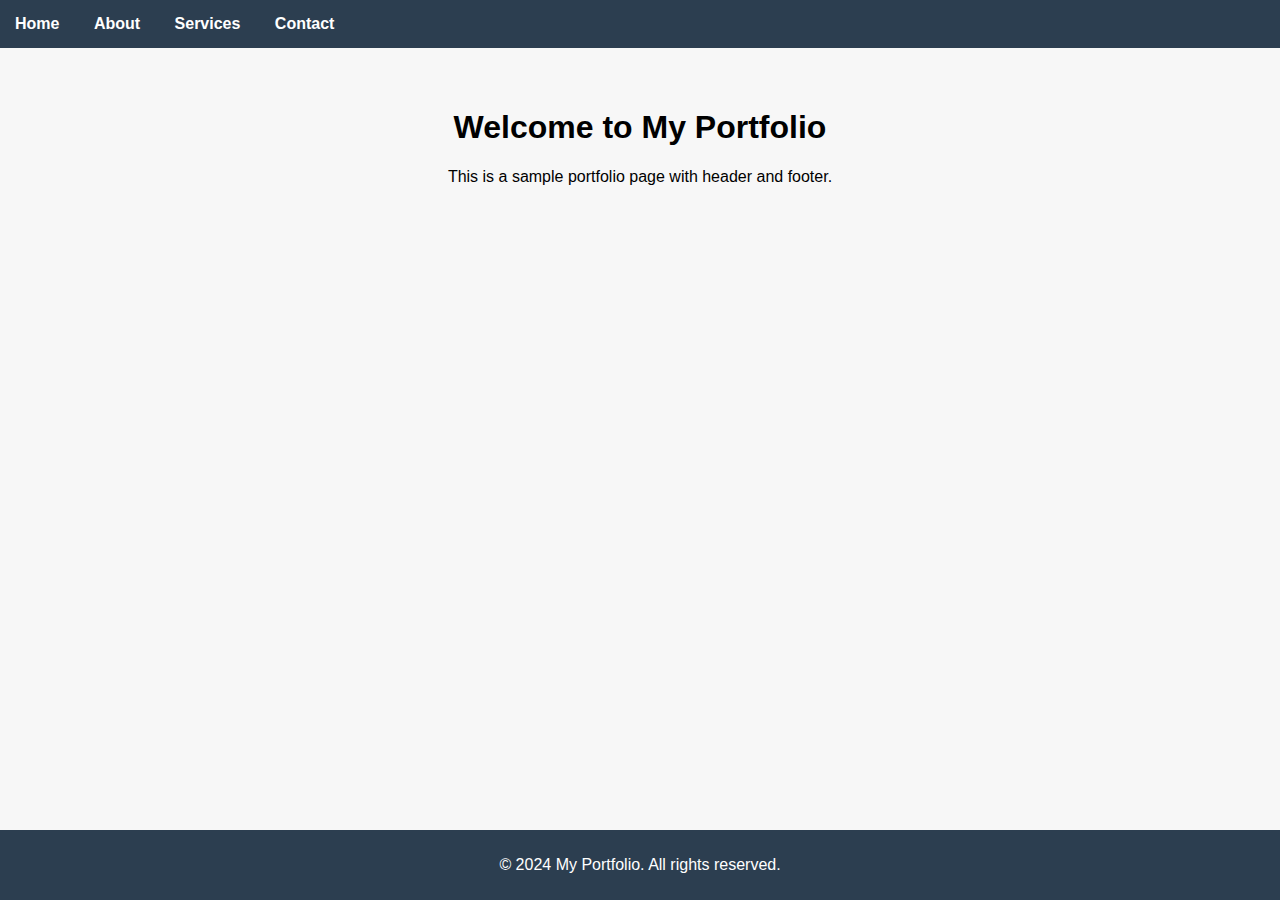
<file: header&footer/index.html>
<!DOCTYPE html>
<html lang="en">
<head>
    <meta charset="UTF-8">
    <meta name="viewport" content="width=device-width, initial-scale=1.0">
    <title>Portfolio</title>
    <link rel="stylesheet" href="style.css">    
</head>
<body>
    <header>
        <!-- nav bar -->
        <nav>
            <a href="#">Home</a>
            <a href="#">About</a>
            <a href="#">Services</a>
            <a href="#">Contact</a>
        </nav>
    </header>

    <main>
        <h1>Welcome to My Portfolio</h1>
        <p>This is a sample portfolio page with header and footer.</p>
    </main>

    <footer>
        <p>&copy; 2024 My Portfolio. All rights reserved.</p>
    </footer>    
</body>
</html>
</file>
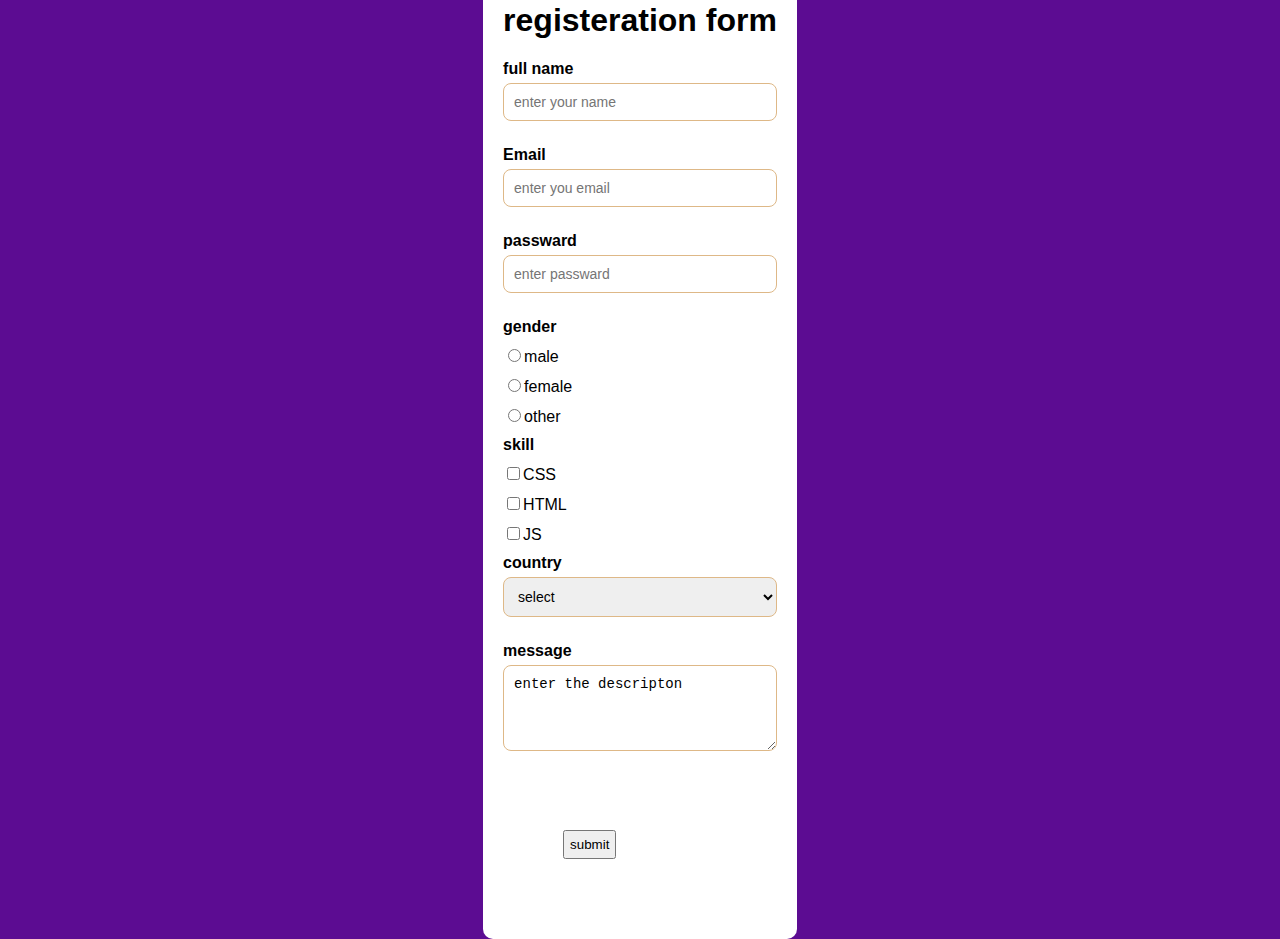
<file: form.html>
<!DOCTYPE html>
<html lang="en">

<head>
    <meta charset="UTF-8">
    <meta name="viewport" content="width=device-width, initial-scale=1.0">
    <title>style form example</title>
    <link rel="stylesheet" href="form.css">
</head>

<body>
    <div class="form-container">
        <h1>registeration form </h1>
        <form action="">
            <div><label for="name">full name</label>
                <input type="text" id="name" name="name" placeholder="enter your name" required>
            </div>
            <div><label for="email">Email</label>
                <input type="text" id="email" name="name" placeholder="enter you email" required>
            </div>
            <div> <label for="passward">passward</label>
                <input type="text" id="passward" name="name" placeholder="enter passward" required>
            </div>

            <label for="">gender</label>
            <div class="radio-group">
                <label><input type="radio" name="gender" value="male">male</label>
                <label><input type="radio" name="gender" value="female">female</label>
                <label><input type="radio" name="gender" value="other">other</label>
            </div>
            <label for="">skill</label>
            <div class="checkbox-group">
                <label for=""><input type="checkbox" name="skill" value="css">CSS</label>
                <label for=""><input type="checkbox" name="skill" value="css">HTML</label>
                <label for=""><input type="checkbox" name="skill" value="css">JS</label>
            </div>
            <div>
                <label for="country">country</label>
                <select name="country" id="country">
                    <option value="select">select</option>
                    <option value="india">india</option>
                    <option value="usa">usa</option>
                    <option value="finland">finland</option>
                    <option value="UK">UK</option>
                </select>
                <label for="message">message</label>
                <div>
                    <textarea name="message" id="message" rows="4">enter the descripton</textarea>
                </div>
                <div>
                    <button type="submit">submit</button>
                </div>
            </div>


        </form>

    </div>
</body>

</html>
</file>
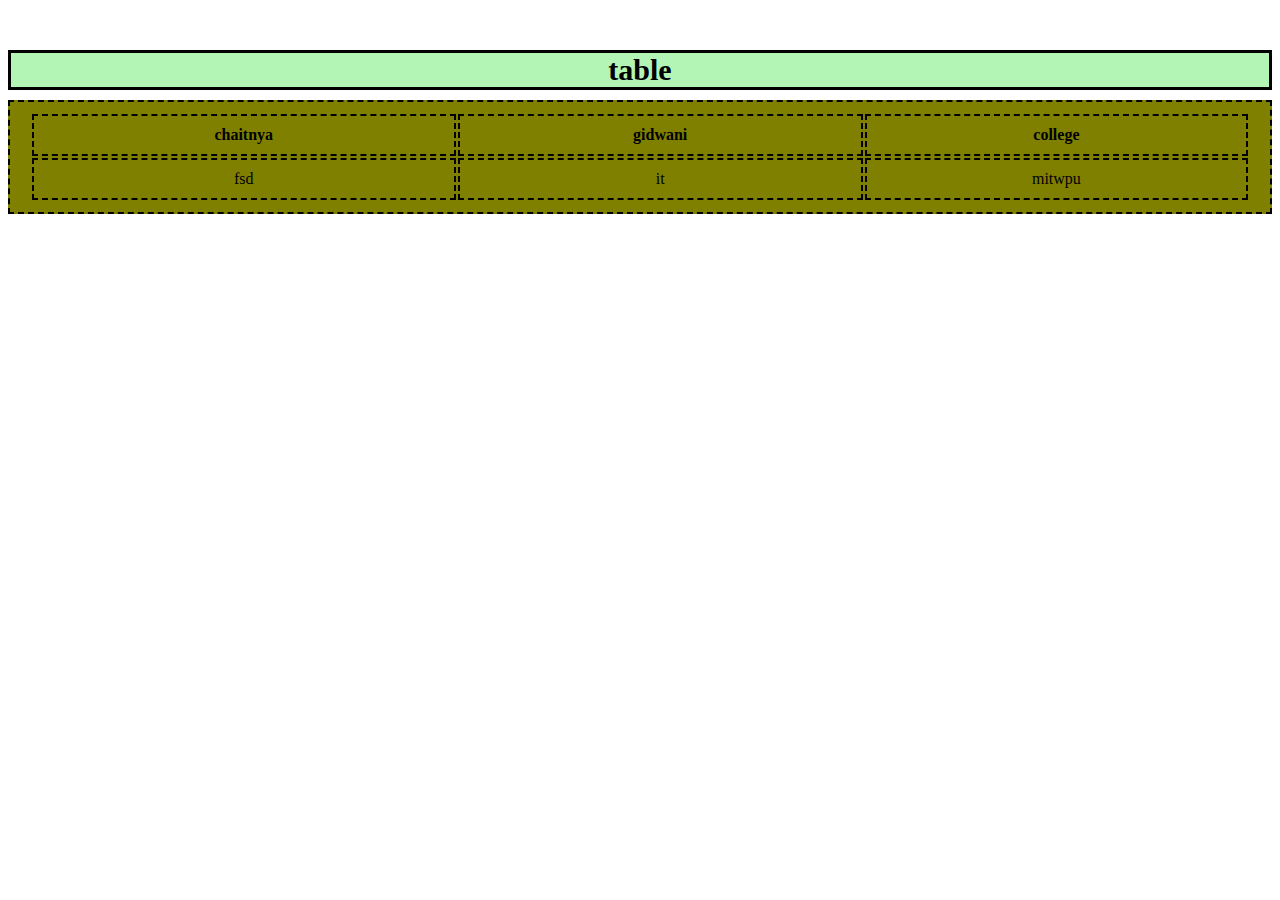
<file: fsd.html>
<!DOCTYPE html>
<html lang="en">
<head>
    <meta charset="UTF-8">
    <meta name="viewport" content="width=device-width, initial-scale=1.0">
    <title>Document</title>
</head>
<style>
    table,th,td{
        border: 2px solid black;
        border-collapse: _____;
        text-align: center;
        margin-top: 50px;
        background-color: olive;
        border-style: dashed;
        padding-left: 20px;
        padding-right: 20px;
        padding-top: 10px;
        padding-bottom: 10px;
        
    }

    caption{
        font-size: 30px;
        font-weight: bold;
        margin-bottom: 10px;
        background-color: rgb(179, 245, 181);
        border-style: solid;
    }
</style>
<body>
    <table style="width: 100%;"><caption>table</caption>
    <tr>
        <th>chaitnya</th>
        <th>gidwani</th>
        <th>college</th>
    </tr>
    <tr>

        <td>fsd</td>
        <td>it</td>
        <td>mitwpu</td>
    </tr>
    </table>
</body>
</html>


<!DOCTYPE html>
<html lang="en">
<head>
    <meta charset="UTF-8">
    <meta name="viewport" content="width=device-width, initial-scale=1.0">
    <title>Document</title>
</head>
<body>
    
</body>
</html>
</file>
<file: header&footer/style.css>
body {
    font-family: Arial, sans-serif;
    background: #f7f7f7;
    margin: 0;
    padding: 0;
}

header {
    background: #2C3E50;
    color: white;
    padding: 15px 0;
}

nav a {
    color: white;
    text-decoration: none;
    margin: 0 15px;
    font-weight: bold;
}

nav a:hover {
    background: #1ABC9C;
    border-radius: 5px;
    padding: 5px;
}

main {
    padding: 40px;
    text-align: center;
}

footer {
    background: #2C3E50;
    color: white;
    text-align: center;
    padding: 10px 0;
    position: fixed;
    width: 100%;
    bottom: 0;
}
</file>
<file: form.css>
body {
    font-family: 'Segoe UI', Tahoma, Geneva, Verdana, sans-serif;
    background: #5c0c92;
    display: flex;
    justify-content: center;
    align-items: center;
    height: 100vh;
    margin: 0;
}

.form-container {
    background: #fff;
    padding: 20px;
    border-radius: 10px;
    box-shadow: 0 4px 12 px rebeccapurple;
}

label {
    display: block;
    margin: 10px 0 5px;
    font-weight: bold;
}

input[type="text"],
input[type="passward"],
input[type="email"],
select,
textarea {
    font-size: 14px;
    box-sizing: border-box;
    border-radius: 8px;
    border: 1px solid burlywood;
    margin-bottom: 15px;
    padding: 10px;
    width: 100%;

}

.radio-group label,
.checkbox-group label {
    font-weight: normal;
    margin-right: 15px;


}

textarea {
    resize: vertical;
}

button:hover {
    background-color: rgb(36, 9, 237);
}  

button{


padding: 5px;
margin: 60px;

}
</file>
